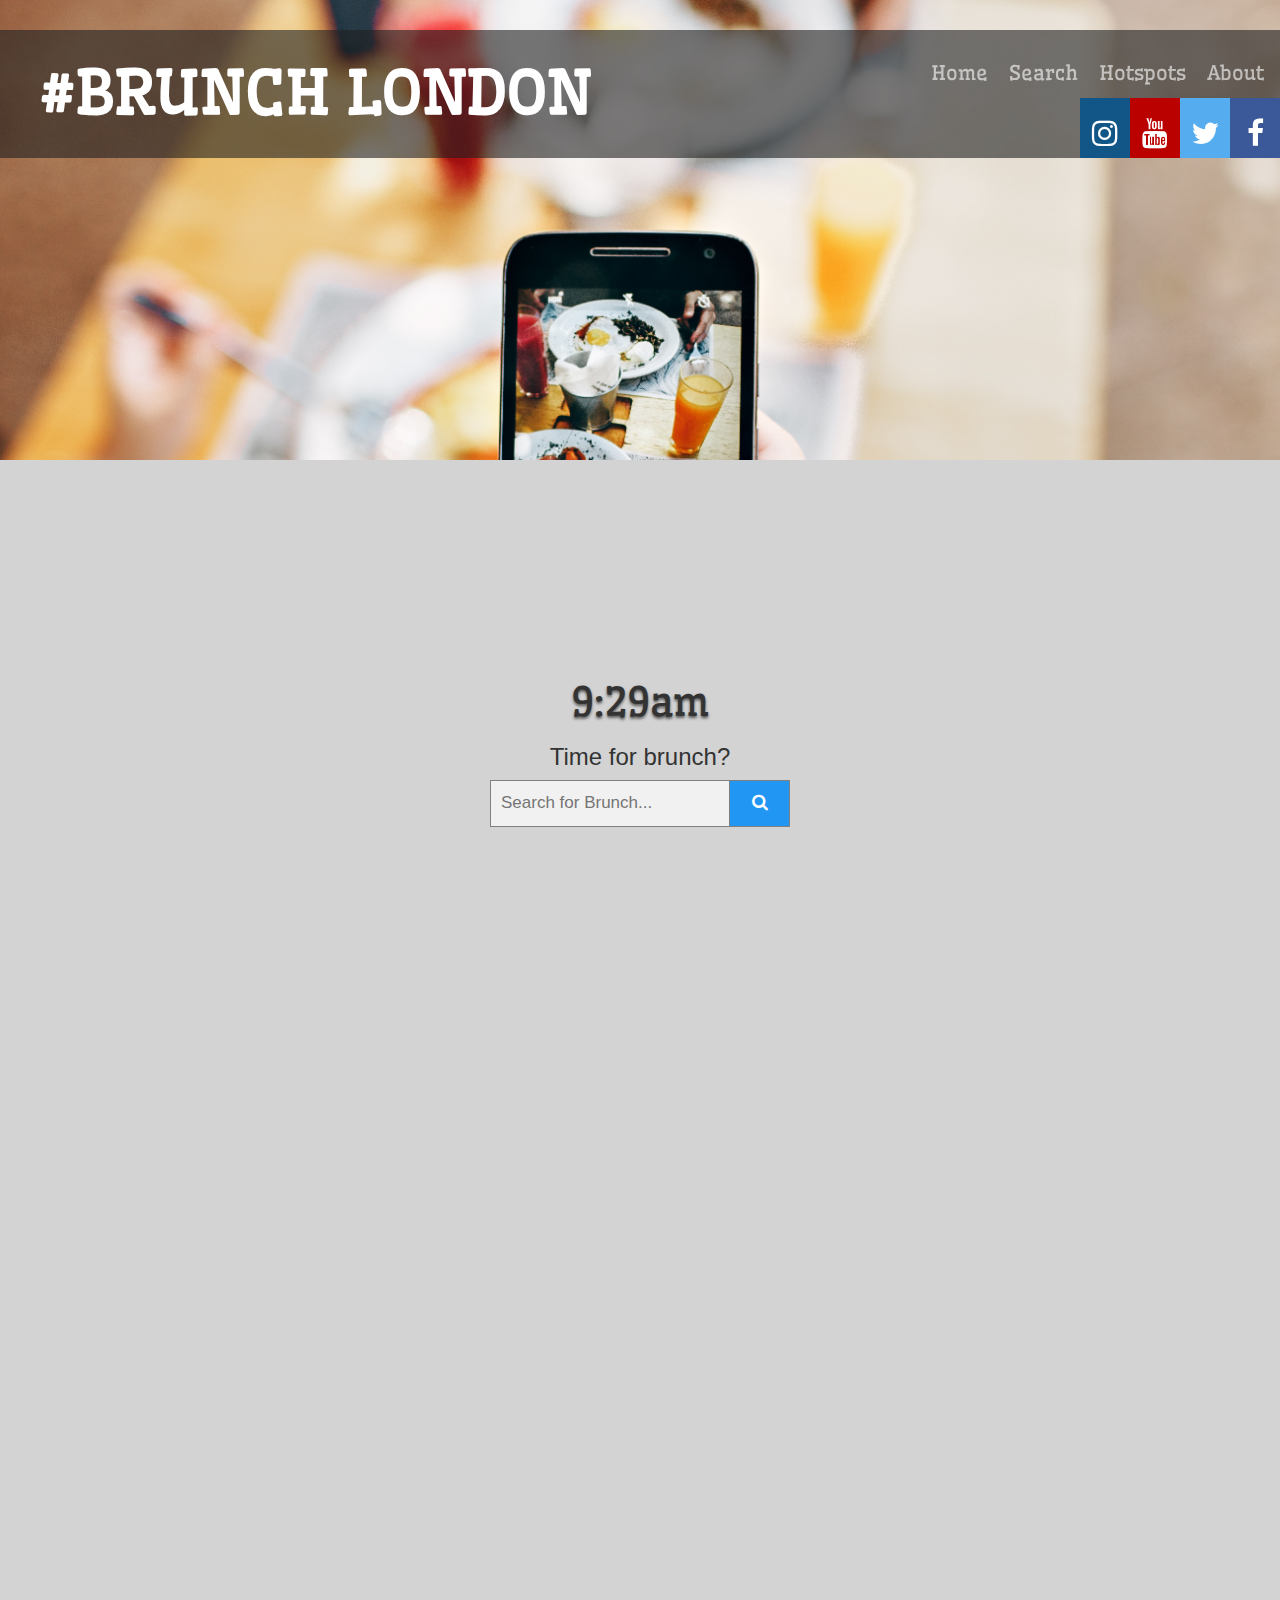
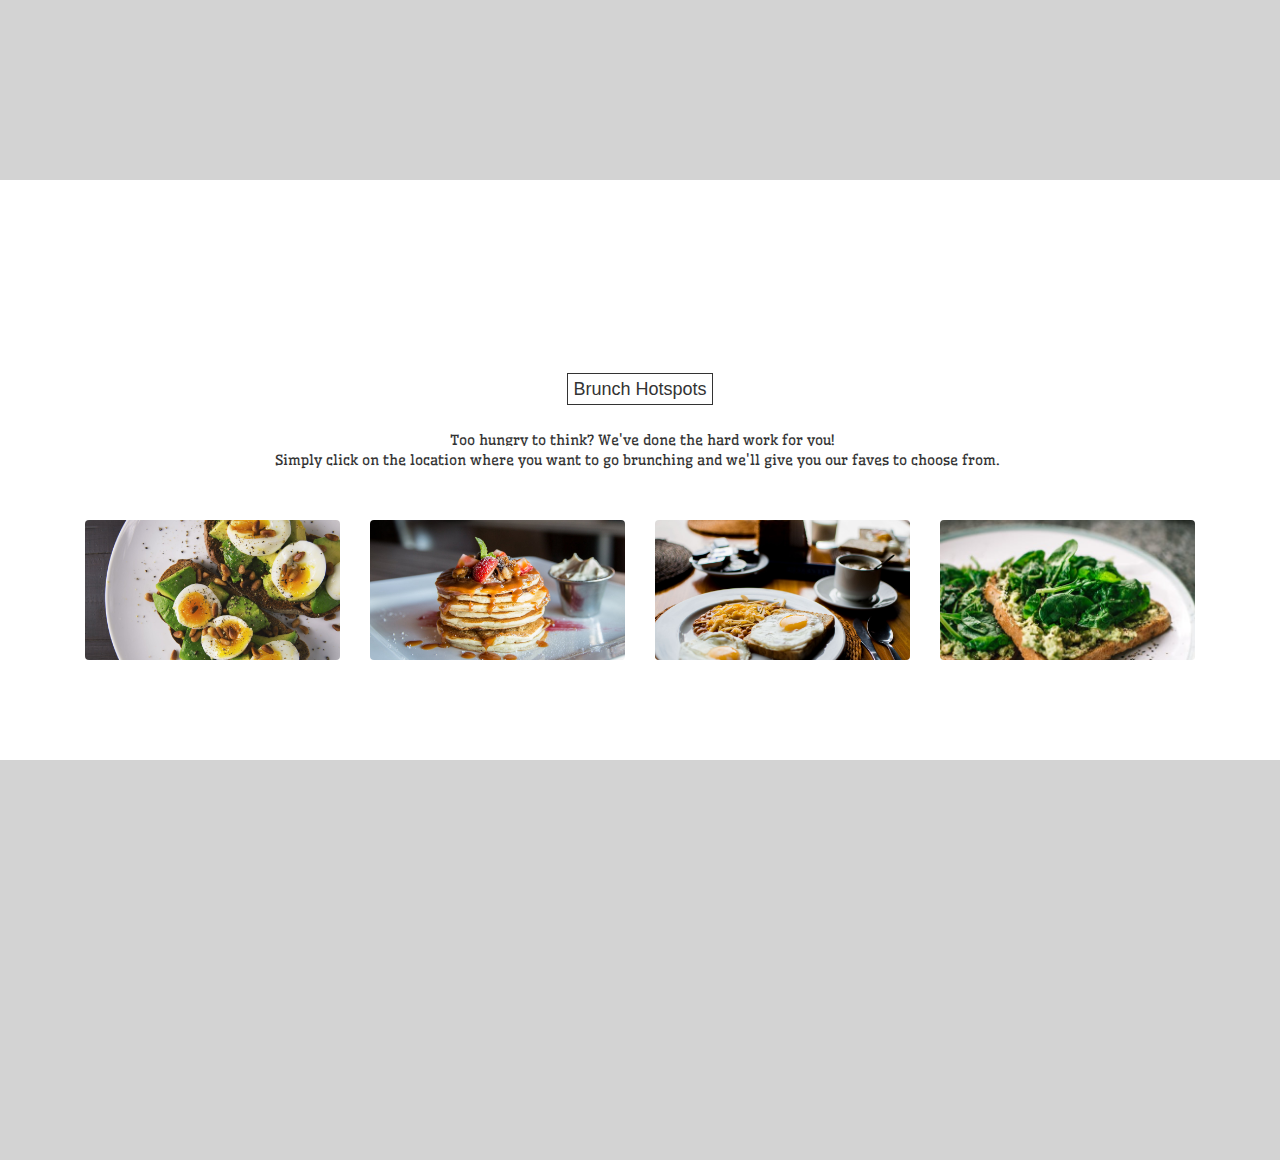
<file: index.html>
<!DOCTYPE html>
<html lang="en">
 <head>
 <meta http-equiv="Content-Type" content="text/html; charset=utf-8" />
 <title>#BRUNCH LONDON</title>
 <link rel="stylesheet" href="css/style.css"/>
 <link rel="stylesheet" href="https://cdnjs.cloudflare.com/ajax/libs/font-awesome/4.7.0/css/font-awesome.min.css">
 <script type="text/javascript" src="js/js.js"></script>
 <script type="text/javascript" src="http://maps.google.com/maps/api/js?sensor=false"></script>
 <link href="https://stackpath.bootstrapcdn.com/bootstrap/4.1.3/css/bootstrap.min.css" rel="stylesheet">
 <link href='http://fonts.googleapis.com/css?family=Wellfleet' rel='stylesheet' type='text/css'>
 <link href='http://fonts.googleapis.com/css?family=Goudy+Bookletter+1911' rel='stylesheet' type='text/css'>
 <link href="//maxcdn.bootstrapcdn.com/bootstrap/3.3.0/css/bootstrap.min.css" rel="stylesheet" id="bootstrap-css">
<script src="//maxcdn.bootstrapcdn.com/bootstrap/3.3.0/js/bootstrap.min.js"></script>
</head>
<body>
<header id="header">
    <div id="logo"><a href=""> #BRUNCH LONDON </a></div>
      <nav id="nav">

        <ul>
          <li><a href="#slide1">Home</a></li>
          <li><a href="#slide2">Search</a></li>
          <li><a href="#slide3">Hotspots</a></li>
          <li><a href="about.html">About</a></li>

        </ul>
      <div id='socialmedia'>
          <a href="#" class="fa fa-facebook"></a>
          <a href="#" class="fa fa-twitter"></a>
          <a href="#" class="fa fa-youtube"></a>
          <a href="#" class="fa fa-instagram"></a>
      </div>
    </nav>
</header>
  <div id="slide1">
  </div>
  <div id="slide2">
    <div class="content" >
      <h1 id="currentTime"></h1>
      <h3>Time for brunch?</h3>
      <form class="example" action="/action_page.php" style="margin:auto;max-width:300px">
      <input type="text" placeholder="Search for Brunch..." name="search2" id="form-search">
      <button type="submit" onclick="search()"><i class="fa fa-search"></i></button>
      </form>
    </div>
  </div>
  <div id="slide3">
      <h4><span>Brunch Hotspots</span></h4>
      <p><span>Too hungry to think? We've done the hard work for you! <br>Simply click on the location where you want to go brunching and we'll give you our faves to choose from.</span></p>
    <div class="container-fluid">
     <div class="container">
       <div class="row">
         <div class="col-sm-6 col-md-3">
           <div class="imageBox">
             <img src="eastlondon.jpeg" class="img-responsive">
             <h3>East London</h3>
             <ul>
               <li><a href="#"></a></li>
             </ul>
           </div>
         </div>
         <div class="col-sm-6 col-md-3">
           <div class="imageBox">
             <img src="westlondon.jpeg" class="img-responsive">
             <h3>West London</h3>
             <ul>
               <li><a href="#"></a></li>
             </ul>
           </div>
         </div>
         <div class="col-sm-6 col-md-3">
           <div class="imageBox">
             <img src="northlondon.jpeg" class="img-responsive">
             <h3>North London</h3>
             <ul>
               <li><a href="#"></a></li>
             </ul>
           </div>
         </div>
         <div class="col-sm-6 col-md-3">
           <div class="imageBox">
             <img src="southlondon.jpeg" class="img-responsive">
             <h3>South London</h3>
             <ul>
               <li><a href="#"></a></li>
             </ul>
           </div>
         </div>
       </div>
       </div>
     </div>
   </div>
 </div>
 </div>
 <div id="slide2">
</div>
</body>
</html>
</file>
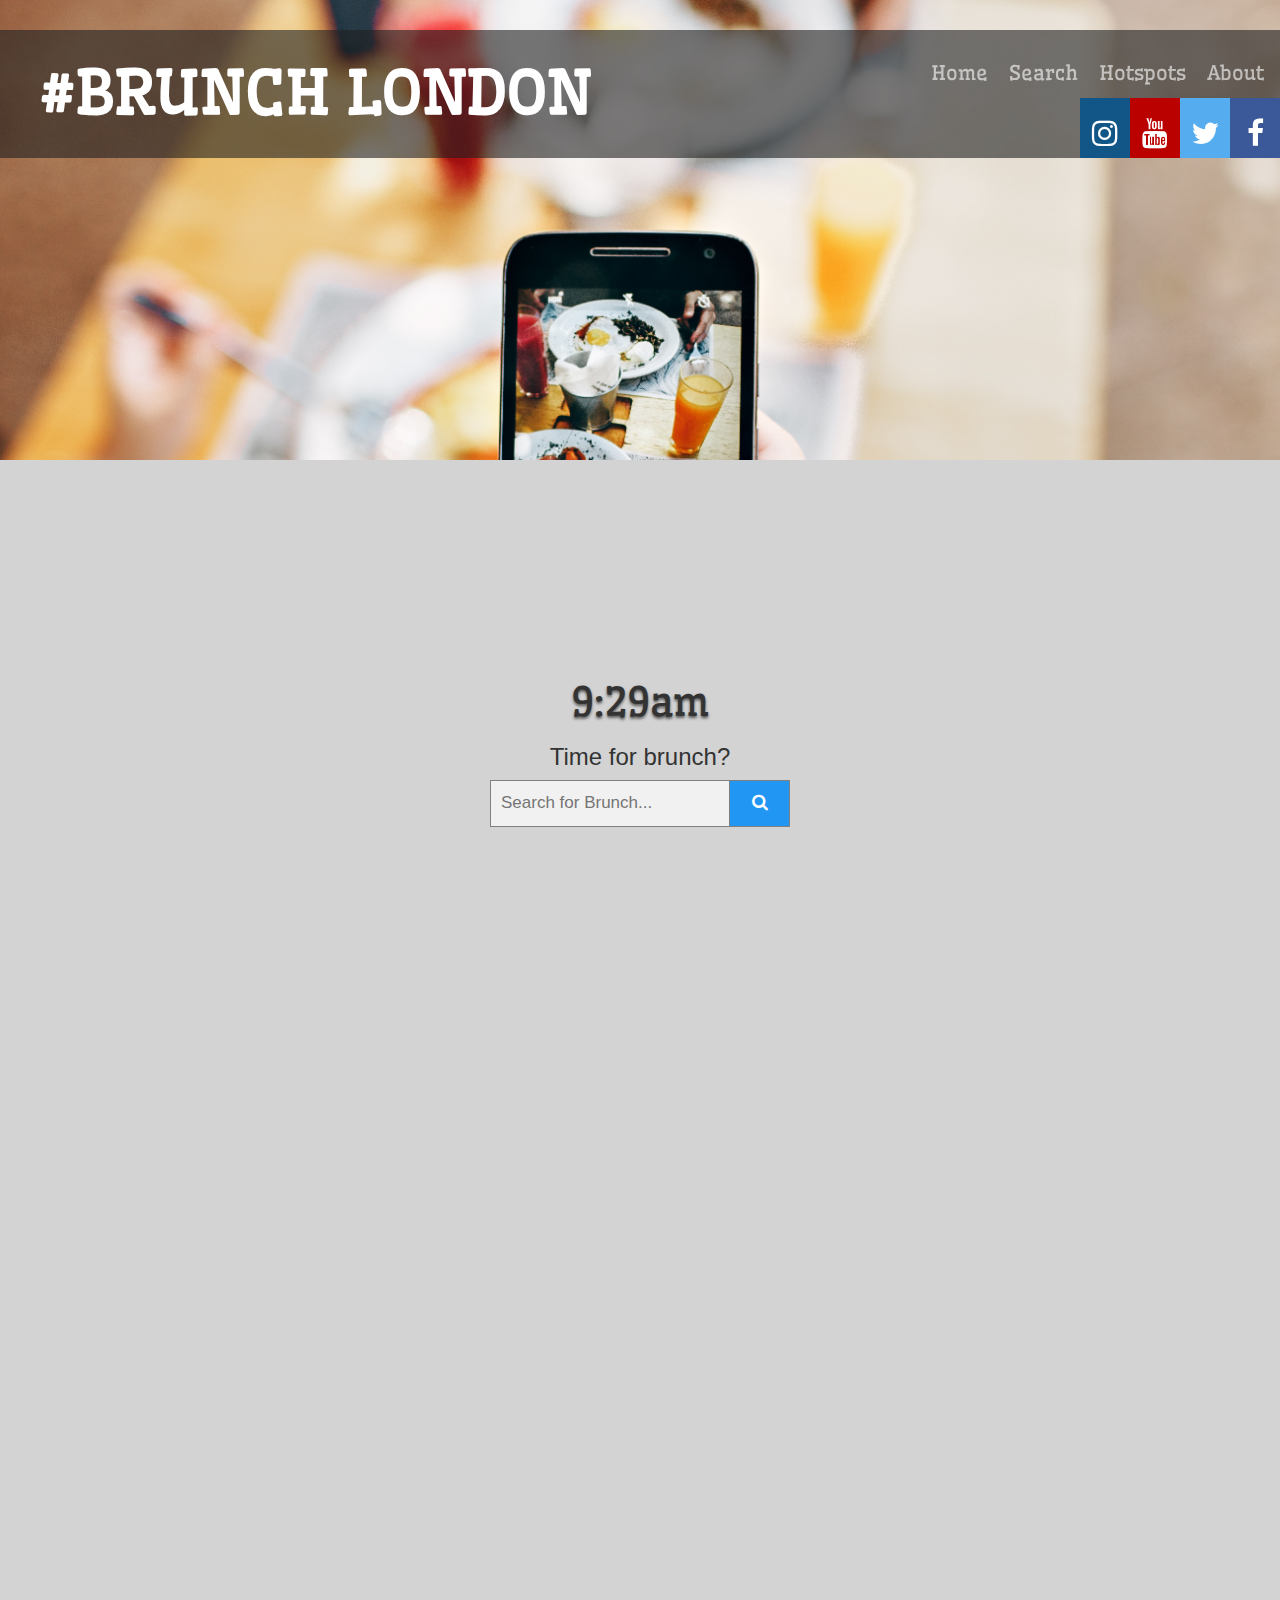
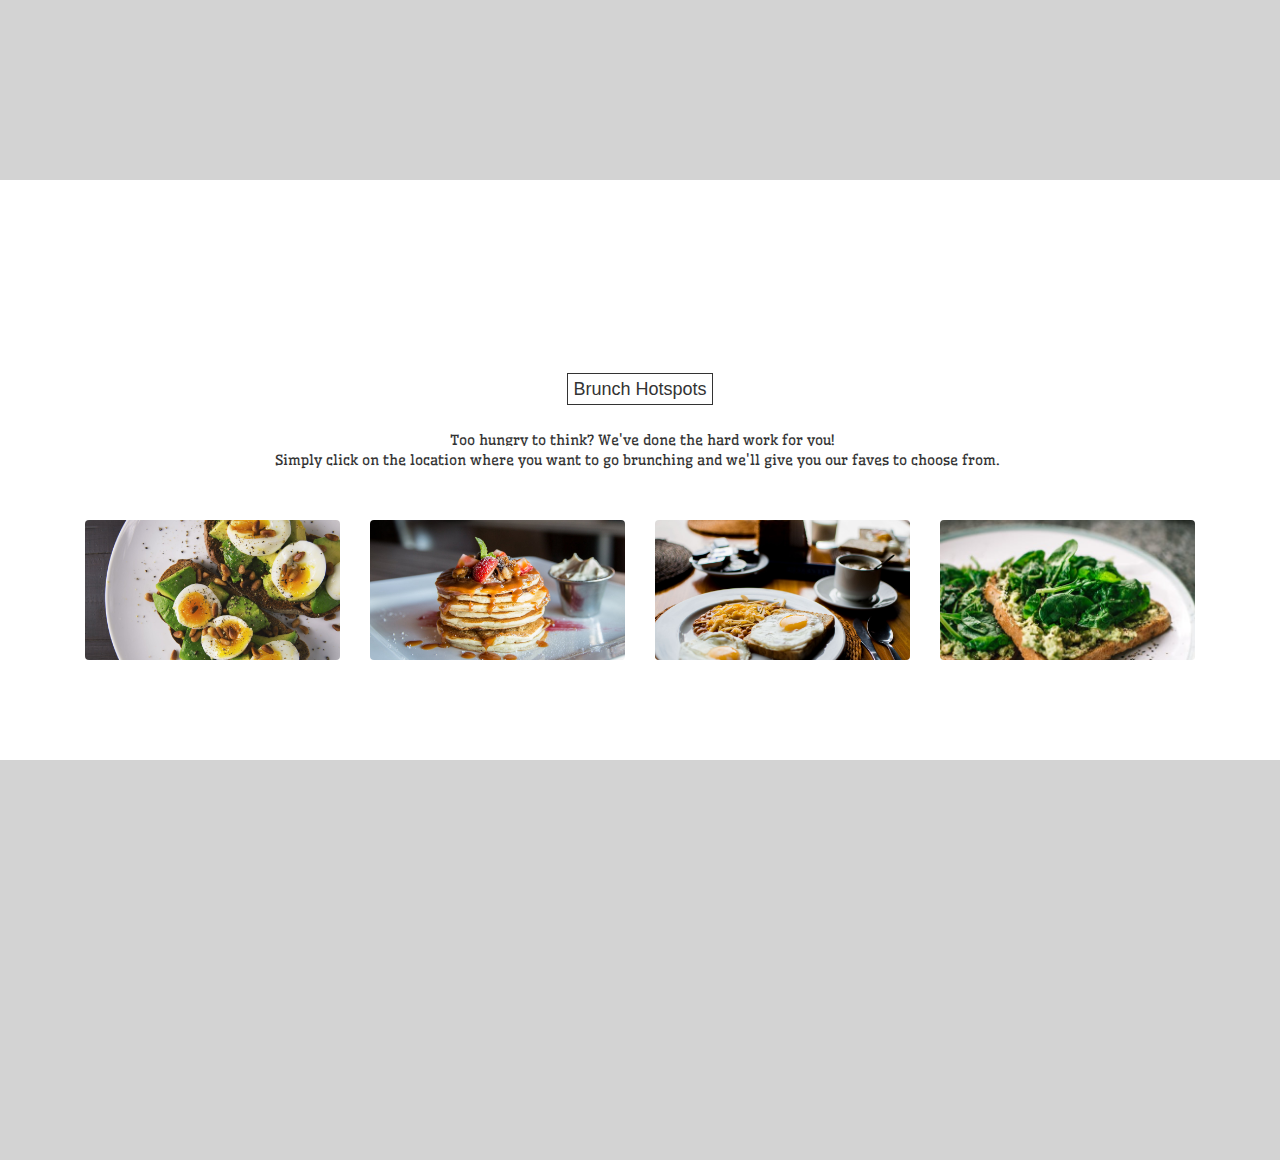
<file: version2 copy/index.html>
<!DOCTYPE html>
<html lang="en">
 <head>
 <meta http-equiv="Content-Type" content="text/html; charset=utf-8" />
 <title>#BRUNCH LONDON</title>
 <link rel="stylesheet" href="css/style.css"/>
 <link rel="stylesheet" href="https://cdnjs.cloudflare.com/ajax/libs/font-awesome/4.7.0/css/font-awesome.min.css">
 <script type="text/javascript" src="js/js.js"></script>
 <script type="text/javascript" src="http://maps.google.com/maps/api/js?sensor=false"></script>
 <link href="https://stackpath.bootstrapcdn.com/bootstrap/4.1.3/css/bootstrap.min.css" rel="stylesheet">
 <link href='http://fonts.googleapis.com/css?family=Wellfleet' rel='stylesheet' type='text/css'>
 <link href='http://fonts.googleapis.com/css?family=Goudy+Bookletter+1911' rel='stylesheet' type='text/css'>
 <link href="//maxcdn.bootstrapcdn.com/bootstrap/3.3.0/css/bootstrap.min.css" rel="stylesheet" id="bootstrap-css">
<script src="//maxcdn.bootstrapcdn.com/bootstrap/3.3.0/js/bootstrap.min.js"></script>
</head>
<body>
<header id="header">
    <div id="logo"><a href=""> #BRUNCH LONDON </a></div>
      <nav id="nav">

        <ul>
          <li><a href="#slide1">Home</a></li>
          <li><a href="#slide2">Search</a></li>
          <li><a href="#slide3">Hotspots</a></li>
          <li><a href="about.html">About</a></li>

        </ul>
      <div id='socialmedia'>
          <a href="#" class="fa fa-facebook"></a>
          <a href="#" class="fa fa-twitter"></a>
          <a href="#" class="fa fa-youtube"></a>
          <a href="#" class="fa fa-instagram"></a>
      </div>
    </nav>
</header>
  <div id="slide1">
  </div>
  <div id="slide2">
    <div class="content" >
      <h1 id="currentTime"></h1>
      <h3>Time for brunch?</h3>
      <form class="example" action="/action_page.php" style="margin:auto;max-width:300px">
      <input type="text" placeholder="Search for Brunch..." name="search2">
      <button type="submit" onclick="search()"><i class="fa fa-search"></i></button>
      </form>
    </div>
  </div>
  <div id="slide3">
      <h4><span>Brunch Hotspots</span></h4>
      <p><span>Too hungry to think? We've done the hard work for you! <br>Simply click on the location where you want to go brunching and we'll give you our faves to choose from.</span></p>
    <div class="container-fluid">
     <div class="container">
       <div class="row">
         <div class="col-sm-6 col-md-3">
           <div class="imageBox">
             <img src="eastlondon.jpeg" class="img-responsive">
             <h3>East London</h3>
             <ul>
               <li><a href="#"></a></li>
             </ul>
           </div>
         </div>
         <div class="col-sm-6 col-md-3">
           <div class="imageBox">
             <img src="westlondon.jpeg" class="img-responsive">
             <h3>West London</h3>
             <ul>
               <li><a href="#"></a></li>
             </ul>
           </div>
         </div>
         <div class="col-sm-6 col-md-3">
           <div class="imageBox">
             <img src="northlondon.jpeg" class="img-responsive">
             <h3>North London</h3>
             <ul>
               <li><a href="#"></a></li>
             </ul>
           </div>
         </div>
         <div class="col-sm-6 col-md-3">
           <div class="imageBox">
             <img src="southlondon.jpeg" class="img-responsive">
             <h3>South London</h3>
             <ul>
               <li><a href="#"></a></li>
             </ul>
           </div>
         </div>
       </div>
       </div>
     </div>
   </div>
 </div>
 </div>
 <div id="slide2">
</div>
</body>
</html>
</file>
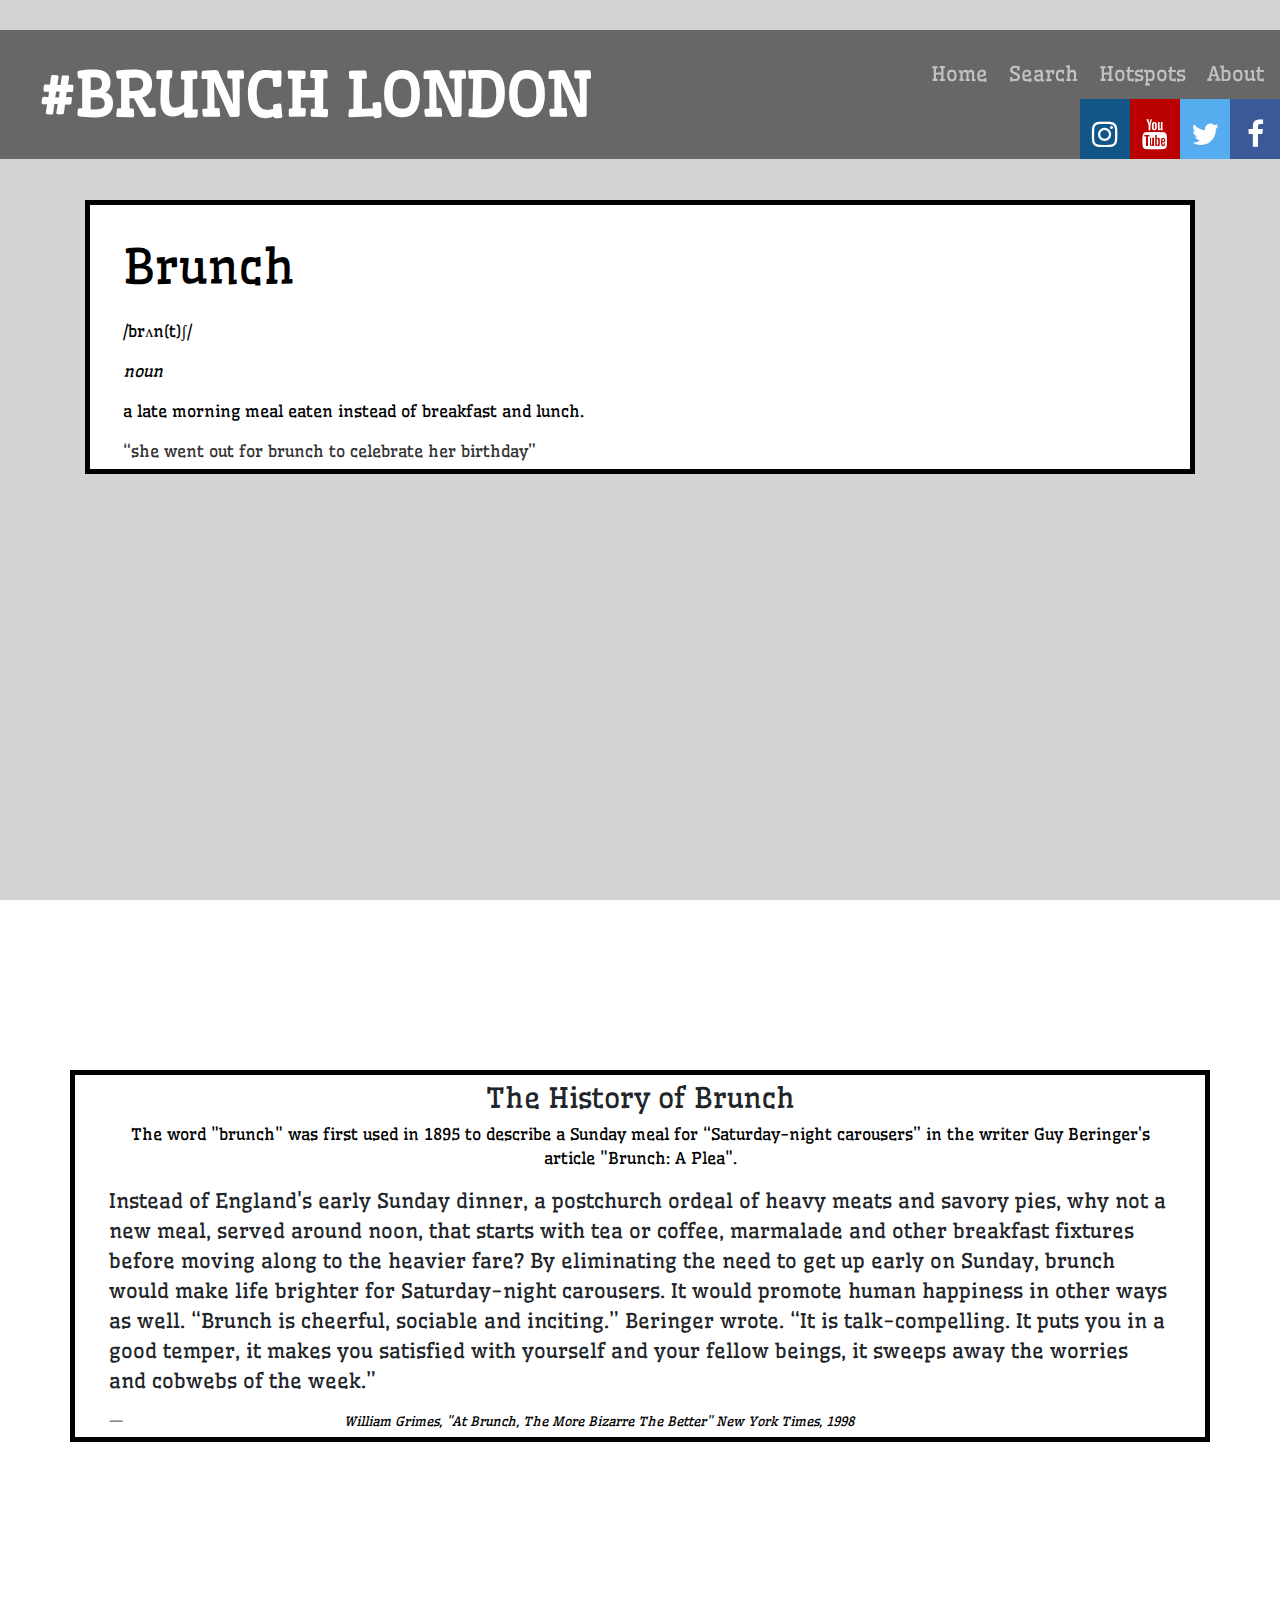
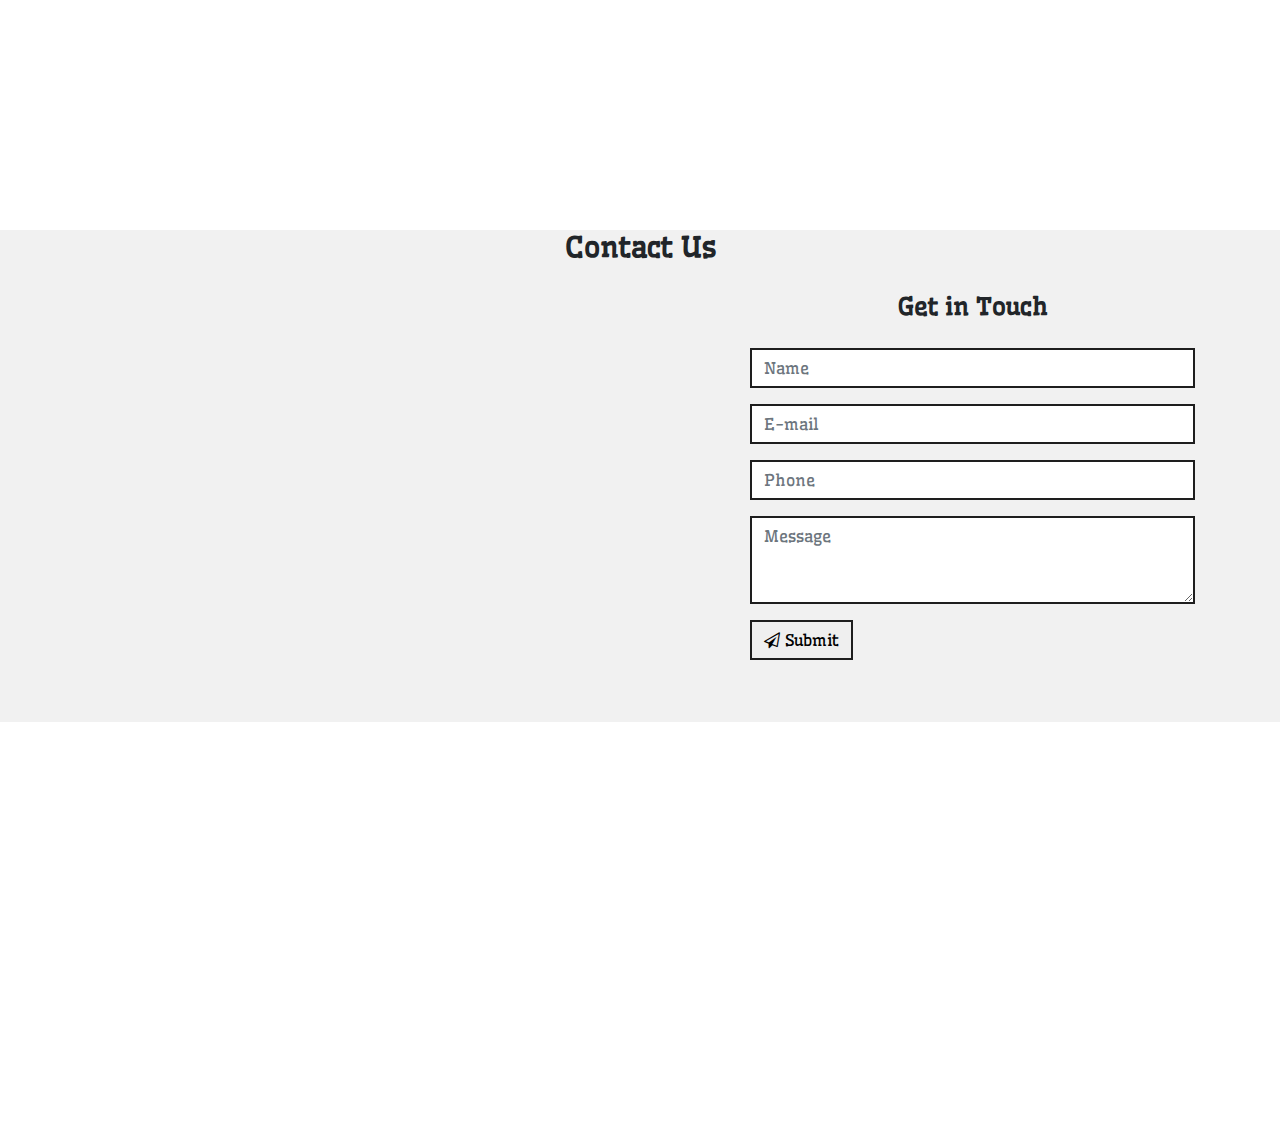
<file: about.html>
<html lang="en">
 <head>
 <meta http-equiv="Content-Type" content="text/html; charset=utf-8" />
 <title>#BRUNCH LONDON</title>
 <link rel="stylesheet" href="css/style.css"/>
 <link rel="stylesheet" href="https://cdnjs.cloudflare.com/ajax/libs/font-awesome/4.7.0/css/font-awesome.min.css">

 <link href="https://stackpath.bootstrapcdn.com/bootstrap/4.1.3/css/bootstrap.min.css" rel="stylesheet">
 <link href="//maxcdn.bootstrapcdn.com/font-awesome/4.1.0/css/font-awesome.min.css" rel="stylesheet">
 <link href='http://fonts.googleapis.com/css?family=Wellfleet' rel='stylesheet' type='text/css'>
 <script type="text/javascript" src="js/js.js"></script>
</head>
<body>
<header id="header">
  <div id="logo"><a href=""> #BRUNCH LONDON </a></div>
    <nav id="nav">

      <ul>
        <li><a href="index.html#slide1">Home</a></li>
        <li><a href="index.html#slide2">Search</a></li>
        <li><a href="index.html#slide3">Hotspots</a></li>
        <li><a href="about.html">About</a></li>

      </ul>
    <div id='socialmedia'>
      <a href="#" class="fa fa-facebook"></a>
      <a href="#" class="fa fa-twitter"></a>
      <a href="#" class="fa fa-youtube"></a>
      <a href="#" class="fa fa-instagram"></a>
    </div>
  </nav>

</header>
 <div id="slide2">
   <div class="container">
     <div class="row">
       <div class="col-md-12">
         <div id="definition">
           <p class="left" id="brunch">Brunch</h4>
           <p class="left" id="linguistics">/brʌn(t)ʃ/</p>
           <p class="italics">noun</p>
           <p class="left">a late morning meal eaten instead of breakfast and lunch.</p>
           <q class="left">she went out for brunch to celebrate her birthday</q>
         </div>
       </div>
    </div>
  </div>
 </div>
 <div id="slide3">
 <div class="content" >
   <div class="container">
     <div class = "row">
       <div class="column">
        <div id="definition">
         <h3>The History of Brunch</h3>
         <p>The word "brunch" was first used in 1895 to describe
           a Sunday meal for <q>Saturday-night carousers</q> in
           the writer Guy Beringer's article "Brunch: A Plea".</p>
         <blockquote class="blockquote">
            Instead of England's early Sunday dinner, a postchurch
            ordeal of heavy meats and savory pies, why not a new meal,
            served around noon, that starts with tea or coffee,
            marmalade and other breakfast fixtures before moving along
            to the heavier fare? By eliminating the need to get up early
            on Sunday, brunch would make life brighter for Saturday-night
            carousers. It would promote human happiness in other ways as well.
            <q>Brunch is cheerful, sociable and inciting.</q> Beringer wrote.
            <q>It is talk-compelling. It puts you in a good temper, it makes you
            satisfied with yourself and your fellow beings, it sweeps away the
            worries and cobwebs of the week.</q>
         </blockquote>
         <footer class="blockquote-footer">
            <cite>
              William Grimes, "At Brunch, The More Bizarre The Better"
              New York Times, 1998
            </cite>
         </footer>
       </div>
        </div>
      </div>
    </div>
 </div>
 </div>
 <div id="slide4">
 <div class="content">
   <section id="contact">
     <div class="container">
       <div class="well well-sm">
         <h3><strong>Contact Us</strong></h3>
       </div>
     <div class="row">
       <div class="col-xs-12 col-md-7">
         <iframe src="https://www.google.com/maps/embed?pb=!1m18!1m12!1m3!1d19863.191992076427!2d-0.11079470660951134!3d51.51506895352815!2m3!1f0!2f0!3f0!3m2!1i1024!2i768!4f13.1!3m3!1m2!1s0x487603554edf855f%3A0xa1185c8d19184c0!2sCity+of+London%2C+London!5e0!3m2!1sen!2suk!4v1544389160258" width="600" height="450" frameborder="0" style="border:0" allowfullscreen></iframe>
       </div>
       <div class="col-xs-12 col-md-5">
           <h4><strong>Get in Touch</strong></h4>
         <form id="contactform">
           <div class="form-group">
             <input type="text" class="form-control" name="name" placeholder="Name" id="form-name">
           </div>
           <div class="form-group">
             <input type="email" class="form-control" name="" value="" placeholder="E-mail">
           </div>
           <div class="form-group">
             <input type="tel" class="form-control" name="" value="" placeholder="Phone">
           </div>
           <div class="form-group">
             <textarea class="form-control" name="" rows="3" placeholder="Message"></textarea>
           </div>
           <button class="btn btn-default" type="submit" name="button" onclick="contact()">
               <i class="fa fa-paper-plane-o" aria-hidden="true"></i> Submit
           </button>
         </form>
       </div>
       </div>
     </div>
   </section>
 </div>
 </div>
</body>
</html>
</file>
<file: css/style.css>
/****** main content *********/
body{
  margin: 0;
  padding: 0;
  width: 100%;
  background-color:#474747;
}
h1{
  font-size: 45px;
  width: 100%;
  text-align: center;
  font-weight: bold;
  color:black;
  margin-bottom: 40px;
  color: #000;
  text-shadow: 0 2px 3px #555555;
  font-family: Tahoma;
}
h3 {
  font-family: 'Wellfleet';
  font-weight: normal;
  font-size: 16px;
  text-align: center;
  margin: 5px 0;
  padding: 0;
  position: relative;
}
h4 {
  font-family: 'Wellfleet';
  text-align: center;
  font-size: 30px;
  padding: 20px
}
h4 span {
  background-color: white;
  padding: 5px;
  border: solid;
  border-width: thin;
}
p {
  text-align: center;
  font-family: 'Wellfleet';
  color: black;
}
p span {
  background-color: white;
  padding: 5px;
  opacity: 0.8
}
.center {
  margin: 0 auto;
}
.content {
  height: 100vh
}
/***** slides css *****/
#slide1{
  background:url('../img/slide1.jpg') 50% 0 no-repeat fixed;
  color: #fff;
  height: 100%;
  margin: 0;
  padding: 200px 0 260px 0;
  background-size: cover;
}
#slide2{
  background-color: lightgrey;
  color: #333333;
  height: 100%;
  margin: 0 auto;
  overflow: hidden;
  padding: 200px 0;
}
#slide3{
  background: url(../img/slide3.jpg) 50% 0 no-repeat fixed;
  height: 100%;
  padding: 170px 0 0 0;
  background-size: cover;
}
/******* socialmedia buttons ********/
#socialmedia .fa {
  padding-top: 20px;
  font-size: 30px;
  width: 50px;
  height: 60px;
  text-align: center;
  text-decoration: none;
  margin-top: 10px;
  float: right;
}
#socialmedia .fa:hover {
  opacity: 0.7;
  color: skyblue
}
#socialmedia .fa-facebook {
  background: #3B5998;
  color: white;
}
#socialmedia .fa-twitter {
  background: #55ACEE;
  color: white;
}
#socialmedia .fa-youtube {
  background: #bb0000;
  color: white;
}
#socialmedia .fa-instagram {
  background: #125688;
  color: white;
}
/****** nav bar ******/
#header {
  width: 100%;
  background: url('../img/header-bg.png');
  position: fixed;
  margin-top: 30px;
  z-index: 99;
}
#nav {
  width: 410px;
  height: 100%;
  float: right;
  margin-top: 20px
}
#logo a {
  color: #fff;
  padding-left: 40px;
  text-decoration: none;
  float: left;
  font-size: 60px;
  margin-top: 20px;
  color: #fff;
  font-family:"Wellfleet";
  font-weight: bold;
}
#nav ul {
  list-style: none;
  display: block;
}
#nav li {
  margin-top: 9px;
  float: left;
  padding-left: 21px;
}
#nav li a {
  color: #fff;
  opacity:0.6;
  font-size: 20px;
  text-decoration: none;
  font-family: 'Wellfleet'
}
#nav li a:hover {
  color: #fff;
  opacity:1; }
/***** digital clock ****/
#currentTime {
  font-size: 40px;
  text-align: center;
  font-family: 'Wellfleet';
  font-weight: 300;
}
/***** search form ******/
* {
    box-sizing: border-box;
}

form.example input[type=text] {
    padding: 10px;
    font-size: 17px;
    border: 1px solid grey;
    float: left;
    width: 80%;
    background: #f1f1f1;
}

form.example button {
    float: left;
    width: 20%;
    padding: 10px;
    background: #2196F3;
    color: white;
    font-size: 17px;
    border: 1px solid grey;
    border-left: none;
    cursor: pointer;
}

form.example button:hover {
    background: #0b7dda;
}

form.example::after {
    content: "";
    clear: both;
    display: table;
}
/**** images ****/
.box{
  margin: 100px auto;
  width: 300px;
  height: 50px;
}
.imageBox{
  position: relative;
  margin: 40px auto;
  border-radius: 4px;
  overflow: hidden;
  max-width: 300px;
  weight: 150px;
  height: 50%
}
.imageBox h3
{
  position: absolute;
  margin: 0;
  padding: 0;
  top:-24px;
  transform: translateY(-50%);
  text-align: center;
  width: 100%;
  font-weight: bold;
  color: white;
  background-color: black; opacity: 0.8;
  text-shadow: 0 2px 5px rgba(0,0,0,0.5);
  transition: .5s;
}
.imageBox:hover h3
{
  top: 50%;
  transform: translateY(-50%);
}
.img-responsive
{
  height: 100%;
  width: 500px;
}
/**** about page *****/
cite{
  margin-left: 20%;
  text-align: left;
  font-family: 'Wellfleet';
  color: black;
  font-style: bold;
}
.italics{
  font-style: italic;
  text-align: left;
}
.left {
  text-align: left;
}
#brunch {
  padding-top: 2%;
  font-size: 48px;
  font-style: bold;
}
#definition{
  margin: 0 auto;
  position: relative;
  border: 5px, solid, black;
  background-color: white;
  opacity: 1;
  text-align: left;
  padding: 0;
  font-family: Wellfleet;
  padding: 0.5% 3%
}
/***** contact us *****/
#contact{
    background-color:#f1f1f1;
    font-family: 'Wellfleet', sans-serif;
}
#contact .well{
    margin-top:30px;
    border-radius:0;
}
#contact .form-control{
    border-radius: 0;
    border:2px solid #1e1e1e;
}
#contact button{
    border-radius:0;
    border:2px solid #1e1e1e;
}
#contact .row{
    margin-bottom:30px;
}
@media (max-width: 768px) {
    #contact iframe {
        margin-bottom: 15px;
    }
}

@media (max-width: 768px) {
    #contact iframe {
        margin-bottom: 15px;
    }
}
</file>
<file: version2 copy/css/style.css>
/****** main content *********/
body{
  margin: 0;
  padding: 0;
  width: 100%;
  background-color:#474747;
}
h1{
  font-size: 45px;
  width: 100%;
  text-align: center;
  font-weight: bold;
  color:black;
  margin-bottom: 40px;
  color: #000;
  text-shadow: 0 2px 3px #555555;
  font-family: Tahoma;
}
h3 {
  font-family: 'Wellfleet';
  font-weight: normal;
  font-size: 16px;
  text-align: center;
  margin: 5px 0;
  padding: 0;
  position: relative;
}
h4 {
  font-family: 'Wellfleet';
  text-align: center;
  font-size: 30px;
  padding: 20px
}
h4 span {
  background-color: white;
  padding: 5px;
  border: solid;
  border-width: thin;
}
p {
  text-align: center;
  font-family: 'Wellfleet';
  color: black;
}
p span {
  background-color: white;
  padding: 5px;
  opacity: 0.8
}
.center {
  margin: 0 auto;
}
.content {
  height: 100vh
}
/***** slides css *****/
#slide1{
  background:url('../img/slide1.jpg') 50% 0 no-repeat fixed;
  color: #fff;
  height: 100%;
  margin: 0;
  padding: 200px 0 260px 0;
  background-size: cover;
}
#slide2{
  background-color: lightgrey;
  color: #333333;
  height: 100%;
  margin: 0 auto;
  overflow: hidden;
  padding: 200px 0;
}
#slide3{
  background: url(../img/slide3.jpg) 50% 0 no-repeat fixed;
  height: 100%;
  padding: 170px 0 0 0;
  background-size: cover;
}
/******* socialmedia buttons ********/
#socialmedia .fa {
  padding-top: 20px;
  font-size: 30px;
  width: 50px;
  height: 60px;
  text-align: center;
  text-decoration: none;
  margin-top: 10px;
  float: right;
}
#socialmedia .fa:hover {
  opacity: 0.7;
  color: skyblue
}
#socialmedia .fa-facebook {
  background: #3B5998;
  color: white;
}
#socialmedia .fa-twitter {
  background: #55ACEE;
  color: white;
}
#socialmedia .fa-youtube {
  background: #bb0000;
  color: white;
}
#socialmedia .fa-instagram {
  background: #125688;
  color: white;
}
/****** nav bar ******/
#header {
  width: 100%;
  background: url('../img/header-bg.png');
  position: fixed;
  margin-top: 30px;
  z-index: 99;
}
#nav {
  width: 410px;
  height: 100%;
  float: right;
  margin-top: 20px
}
#logo a {
  color: #fff;
  padding-left: 40px;
  text-decoration: none;
  float: left;
  font-size: 60px;
  margin-top: 20px;
  color: #fff;
  font-family:"Wellfleet";
  font-weight: bold;
}
#nav ul {
  list-style: none;
  display: block;
}
#nav li {
  margin-top: 9px;
  float: left;
  padding-left: 21px;
}
#nav li a {
  color: #fff;
  opacity:0.6;
  font-size: 20px;
  text-decoration: none;
  font-family: 'Wellfleet'
}
#nav li a:hover {
  color: #fff;
  opacity:1; }
/***** digital clock ****/
#currentTime {
  font-size: 40px;
  text-align: center;
  font-family: 'Wellfleet';
  font-weight: 300;
}
/***** search form ******/
* {
    box-sizing: border-box;
}

form.example input[type=text] {
    padding: 10px;
    font-size: 17px;
    border: 1px solid grey;
    float: left;
    width: 80%;
    background: #f1f1f1;
}

form.example button {
    float: left;
    width: 20%;
    padding: 10px;
    background: #2196F3;
    color: white;
    font-size: 17px;
    border: 1px solid grey;
    border-left: none;
    cursor: pointer;
}

form.example button:hover {
    background: #0b7dda;
}

form.example::after {
    content: "";
    clear: both;
    display: table;
}
/**** images ****/
.box{
  margin: 100px auto;
  width: 300px;
  height: 50px;
}
.imageBox{
  position: relative;
  margin: 40px auto;
  border-radius: 4px;
  overflow: hidden;
  max-width: 300px;
  weight: 150px;
  height: 50%
}
.imageBox h3
{
  position: absolute;
  margin: 0;
  padding: 0;
  top:-24px;
  transform: translateY(-50%);
  text-align: center;
  width: 100%;
  font-weight: bold;
  color: white;
  background-color: black; opacity: 0.8;
  text-shadow: 0 2px 5px rgba(0,0,0,0.5);
  transition: .5s;
}
.imageBox:hover h3
{
  top: 50%;
  transform: translateY(-50%);
}
.img-responsive
{
  height: 100%;
  width: 500px;
}
/**** about page *****/
cite{
  margin-left: 20%;
  text-align: left;
  font-family: 'Wellfleet';
  color: black;
  font-style: bold;
}
.italics{
  font-style: italic;
  text-align: left;
}
.left {
  text-align: left;
}
#brunch {
  padding-top: 2%;
  font-size: 48px;
  font-style: bold;
}
#definition{
  margin: 0 auto;
  position: relative;
  border: 5px, solid, black;
  background-color: white;
  opacity: 1;
  text-align: left;
  padding: 0;
  font-family: Wellfleet;
  padding: 0.5% 3%
}
/***** contact us *****/
#contact{
    background-color:#f1f1f1;
    font-family: 'Wellfleet', sans-serif;
}
#contact .well{
    margin-top:30px;
    border-radius:0;
}
#contact .form-control{
    border-radius: 0;
    border:2px solid #1e1e1e;
}
#contact button{
    border-radius:0;
    border:2px solid #1e1e1e;
}
#contact .row{
    margin-bottom:30px;
}
@media (max-width: 768px) {
    #contact iframe {
        margin-bottom: 15px;
    }
}

@media (max-width: 768px) {
    #contact iframe {
        margin-bottom: 15px;
    }
}
</file>
